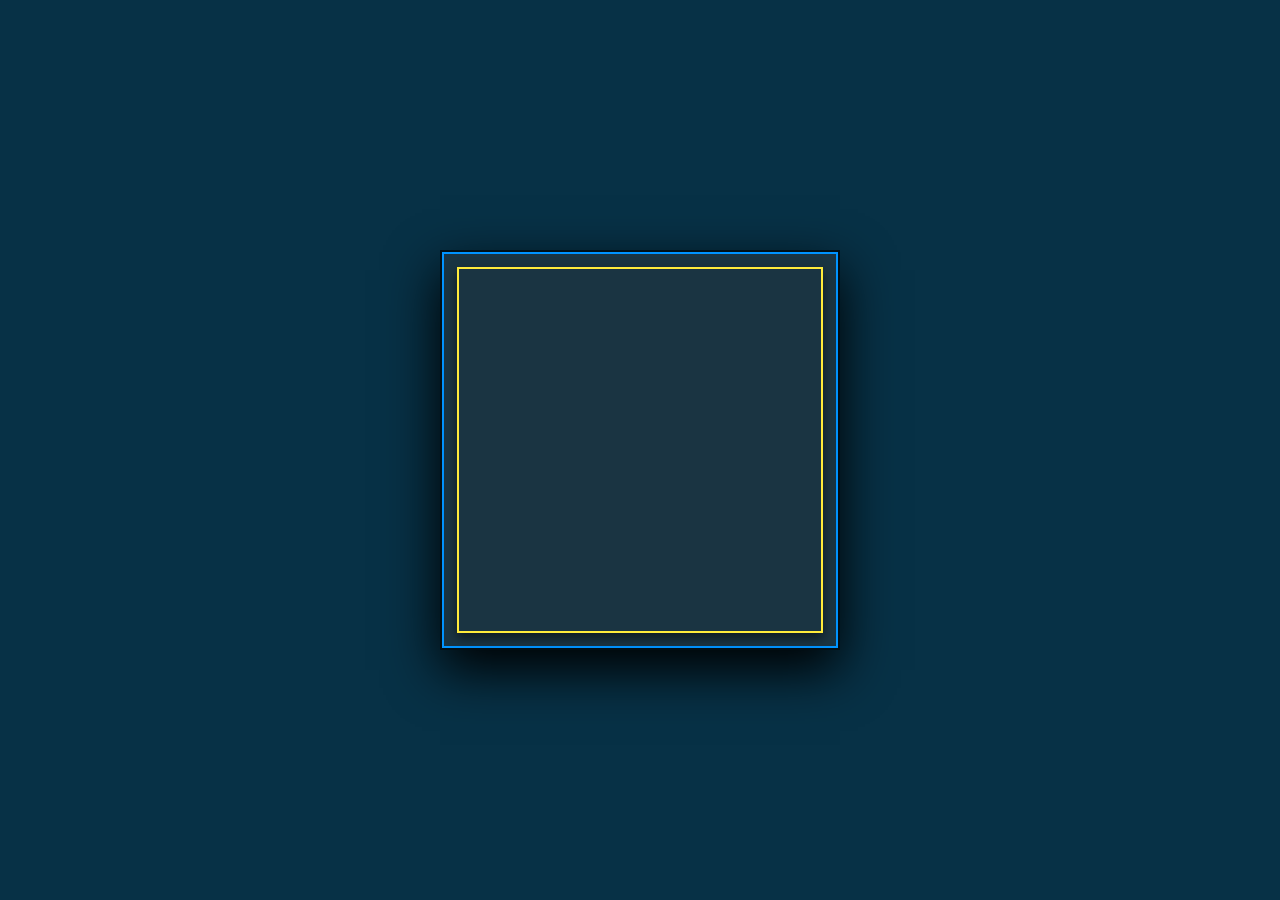
<file: CSS Rotating Border Animation Effects/index.html>
<!DOCTYPE html>
<html lang="en">
<head>
    <meta charset="UTF-8">
    <meta name="viewport" content="width=device-width, initial-scale=1.0">
    <meta http-equiv="X-UA-Compatible" content="ie=edge">
    <title>CSS Rotating Border Animation Effects</title>
    <link rel="stylesheet" href="style.css">
</head>
<body>
    <div class="box">
        <span></span>
        <span></span>
        <span></span>
        <span></span>
        <div class="content">
            <h1><p></p></h1>
        </div>
    </div>
</body>
</html>
</file>
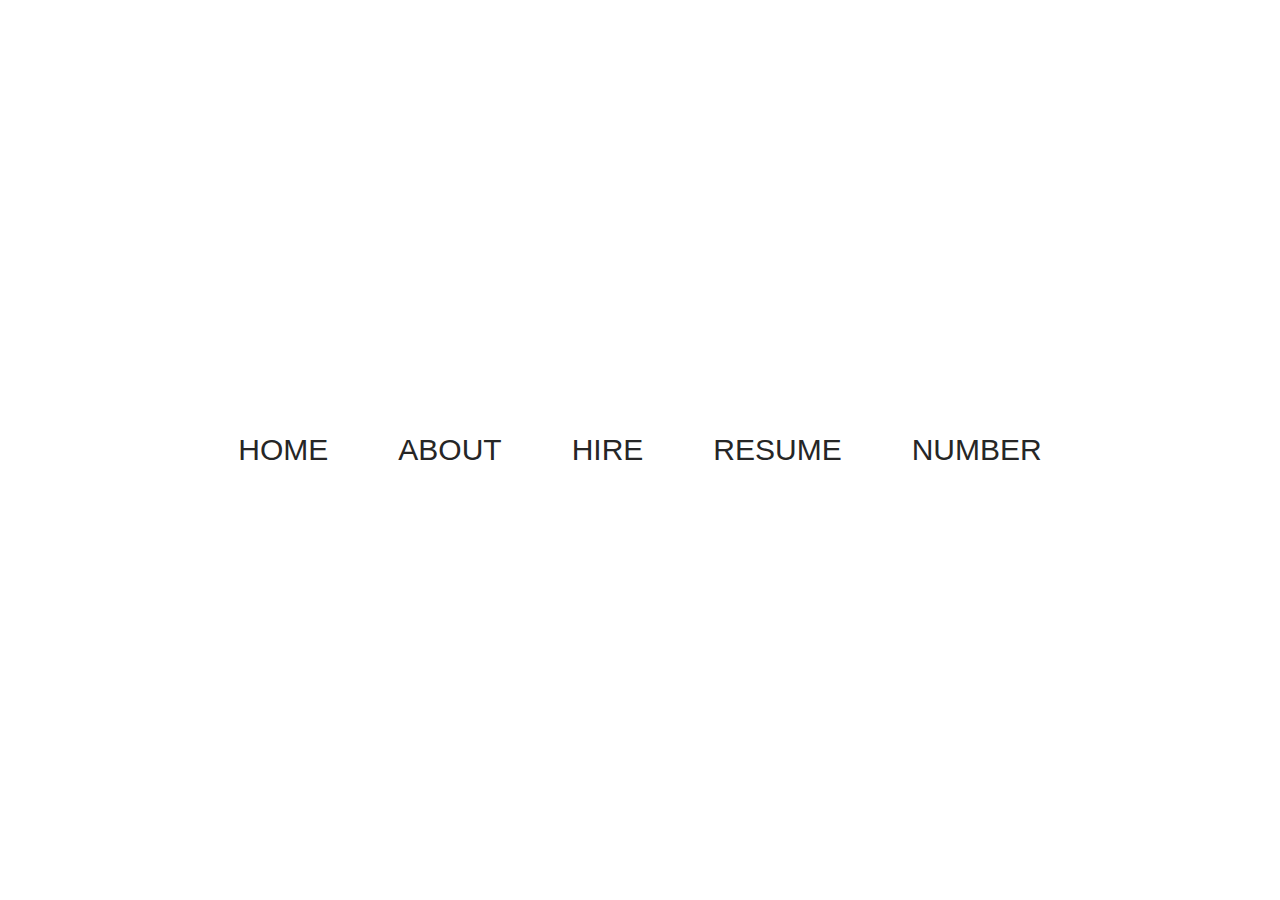
<file: Navbar hover effects/index.html>
<!DOCTYPE html>
<html lang="en">
<head>
    <meta charset="UTF-8">
    <meta name="viewport" content="width=device-width, initial-scale=1.0">
    <meta http-equiv="X-UA-Compatible" content="ie=edge">
    <title>Hover Effects</title>
    <link rel="stylesheet" href="style.css">
</head>
<body>
    <ul>
        <li><a href="">Home</a></li>
        <li><a href="">About</a></li>
        <li><a href="">HIRE</a></li>
        <li><a href="">Resume</a></li>
        <li><a href="">NUMBER</a></li>
    </ul>
</body>
</html>
</file>
<file: CSS Rotating Border Animation Effects/style.css>
body{
    margin: 0;
    padding: 0;
    background: #073146;
}
.box{
    position: absolute;
    top: 50%;
    left:50%;
    transform: translate(-50%,-50%);
    width:400px;
    height: 400px;
    background: #001e2d;
    box-sizing: border-box;
    overflow: hidden;
    box-shadow: 0 20px 50px rgba(0,0,0.5);
    border:2px solid rgba(0,0,0,.5);
}
.box:before{
    content:'';
    position: absolute;
    top:0;
    left: 0;
    width: 100%;
    height: 100%;
    background:rgba(255,255,255,.1);
    transition: 0.5;
    pointer-events: none;
}
.box:hover:before{
    left:-50%;
    transform:skewX(-5deg);
}
.box .content{
    position: absolute;
    top:15px;
    left:15px;
    right:15px;
    bottom:15px;
    border:2px solid #ffeb3b;
    padding: 30px;
    text-align: center;
    box-shadow: 0 5px 10px rgba(0,0,0,.5);
}
.box .content h1{
    color: #fff;
    font-size: 30px;
    margin:0 0 10px;
    padding:0;
}
.box .content p{
    color: #fff;
}
.box span{
    position: absolute;
    top:0;
    left: 0;
    width:100%;
    height: 100%;
    display: block;
    box-sizing: border-box;
}
.box span:nth-child(1){
    transform: rotate(0deg);
}
.box span:nth-child(2){
    transform: rotate(90deg);
}
.box span:nth-child(3){
    transform: rotate(180deg);
}
.box span:nth-child(4){
    transform: rotate(270deg);
}
.box span:nth-child(2)::before{
    animation-delay: -2s;
}
.box span:nth-child(3)::before{
    animation-delay: -2s;
}
.box span:nth-child(4)::before{
    animation-delay: -2s;
}

.box span:before{
    content: '';
    position: absolute;
    width:100%;
    height: 2px;
    background: #0093ff;
    animation: animate 4s linear infinite;
}
@keyframes animate{
    0%{
        transform: scaleX(0);
        transform-origin: left;
    }
    50%{
        transform: scaleX(1);
        transform-origin: left;
    }
    50.1%{
        transform: scaleX(1);
        transform-origin: right;
    }
    100%{
        transform: scaleX(0);
        transform-origin: right;
    }
}
</file>
<file: Navbar hover effects/style.css>
body{
    margin: 0;
    padding: 0;
    font-family: sans-serif;
}
ul{
    position:absolute;
    top: 50%;
    left: 50%;
    transform: translate(-50%,-50%);
    display: flex;
    margin: 0;
    padding: 0;
}
ul li{
    list-style: none;
}
ul li a{
    position: relative;
    display: block;
    text-align: center;
    margin: 0 25px;
    color: #262626;
    font-size: 30px;
    text-decoration: none;
    text-transform: uppercase;
    transition: .5s;
    padding: 5px 10px;
}
ul li a:before{
    content:'';
    position: absolute;
    bottom: 0;
    left:0;
    width:12px;
    height:12px;
    border: 3px solid #e92e63;
    border-width:0 0 3px 3px;
    transition: .5s;
    opacity: 0;
}
ul li a:hover:before{
    bottom: -8px;
    left:-8px;
    opacity:1;
}
ul li a:hover{
    color: #fff;
    background: #F56A79;
}
ul li a:after{
    content:'';
    position: absolute;
    top: 0;
    right: 0;
    width:12px;
    height:12px;
    border: 3px solid #e92e63;
    border-width:3px 3px 0 0;
    transition: .5s;
    opacity: 0
}
ul li a:hover:after{
    top:-8px;
    right:-8px;
    opacity:1;
}
</file>
